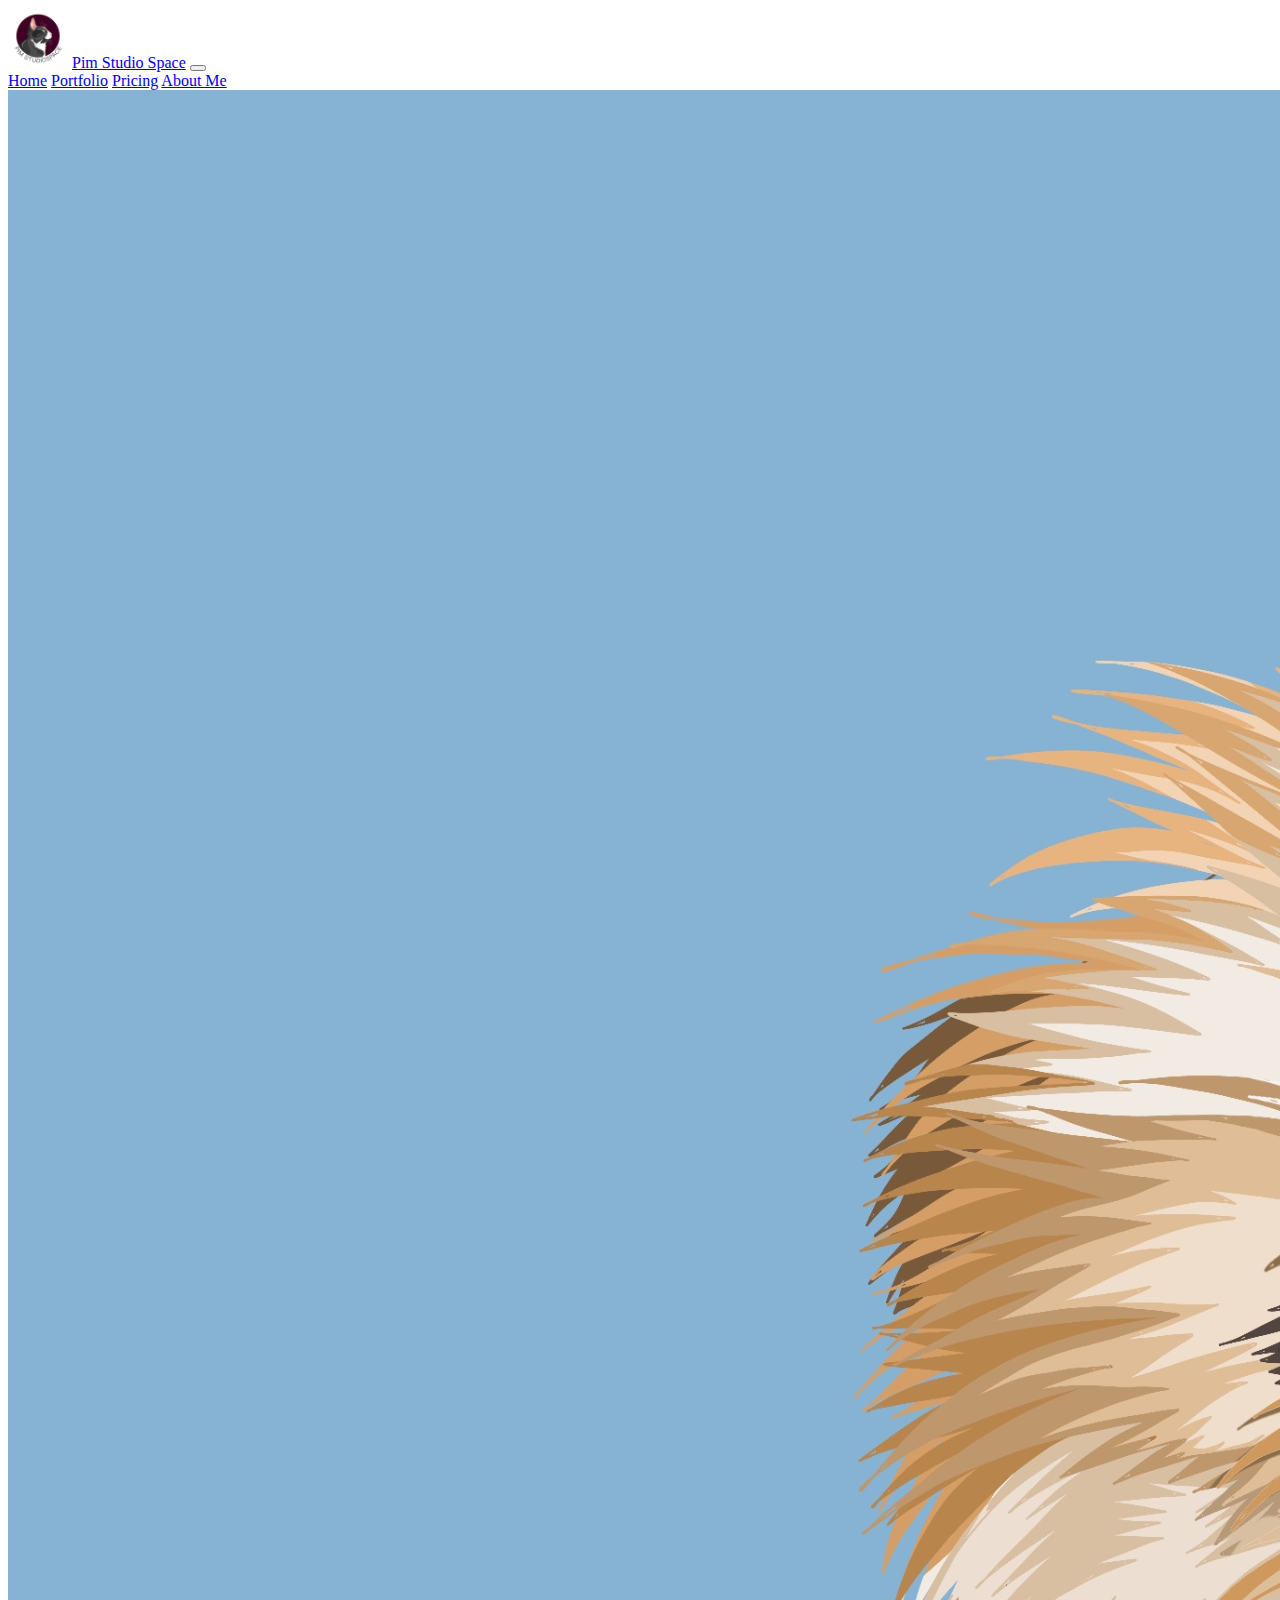
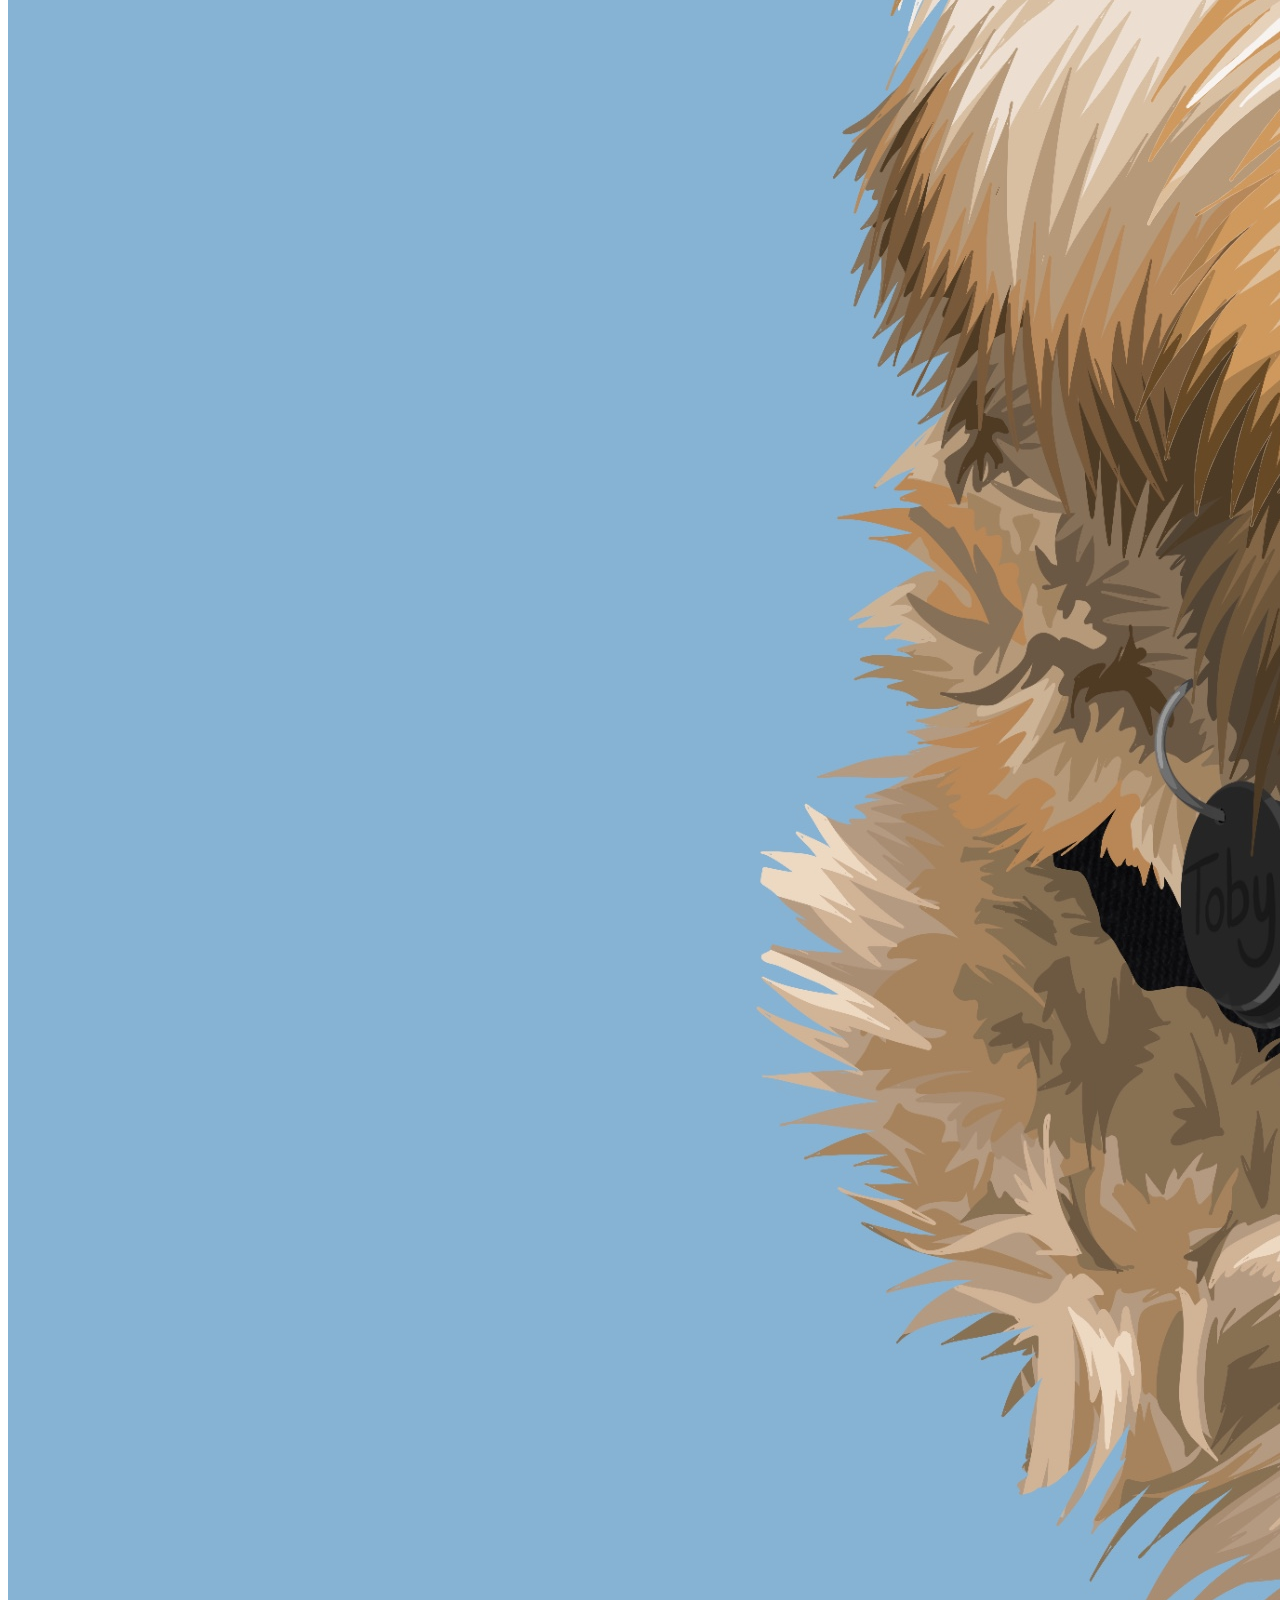
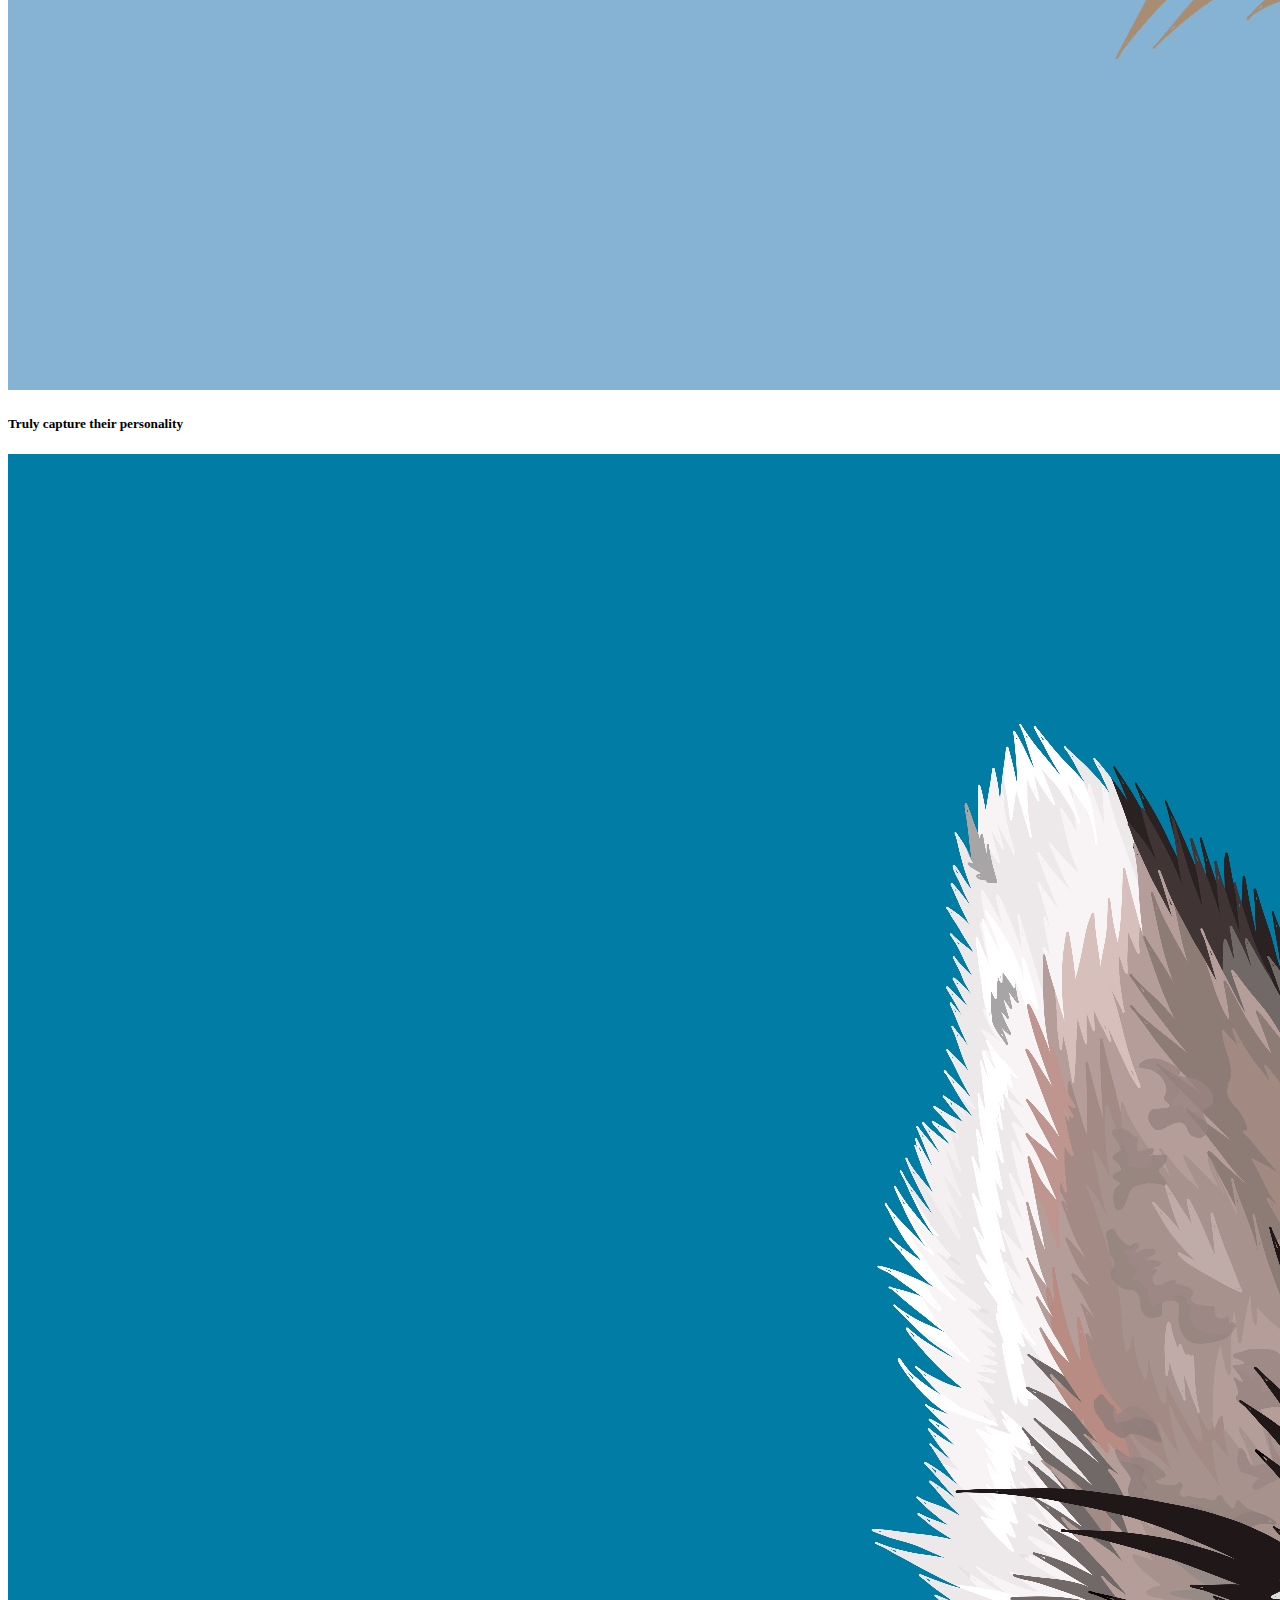
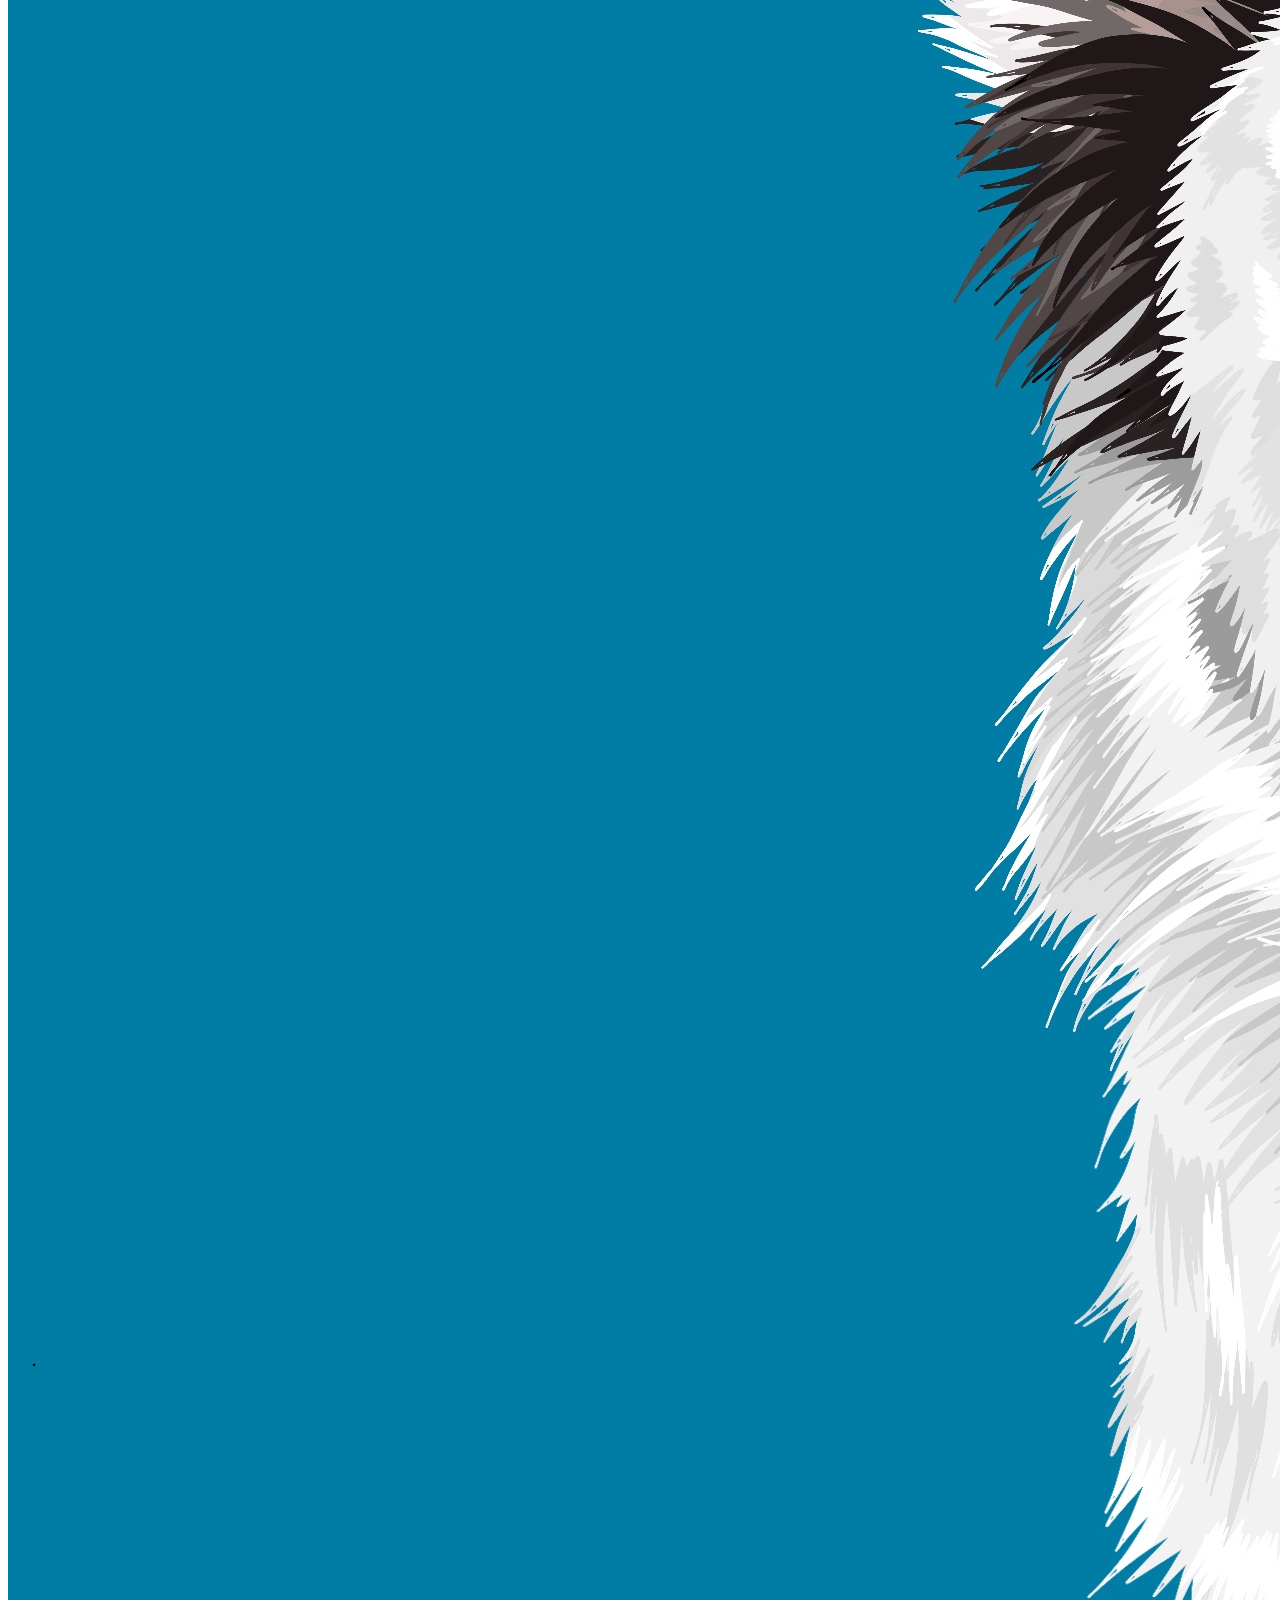
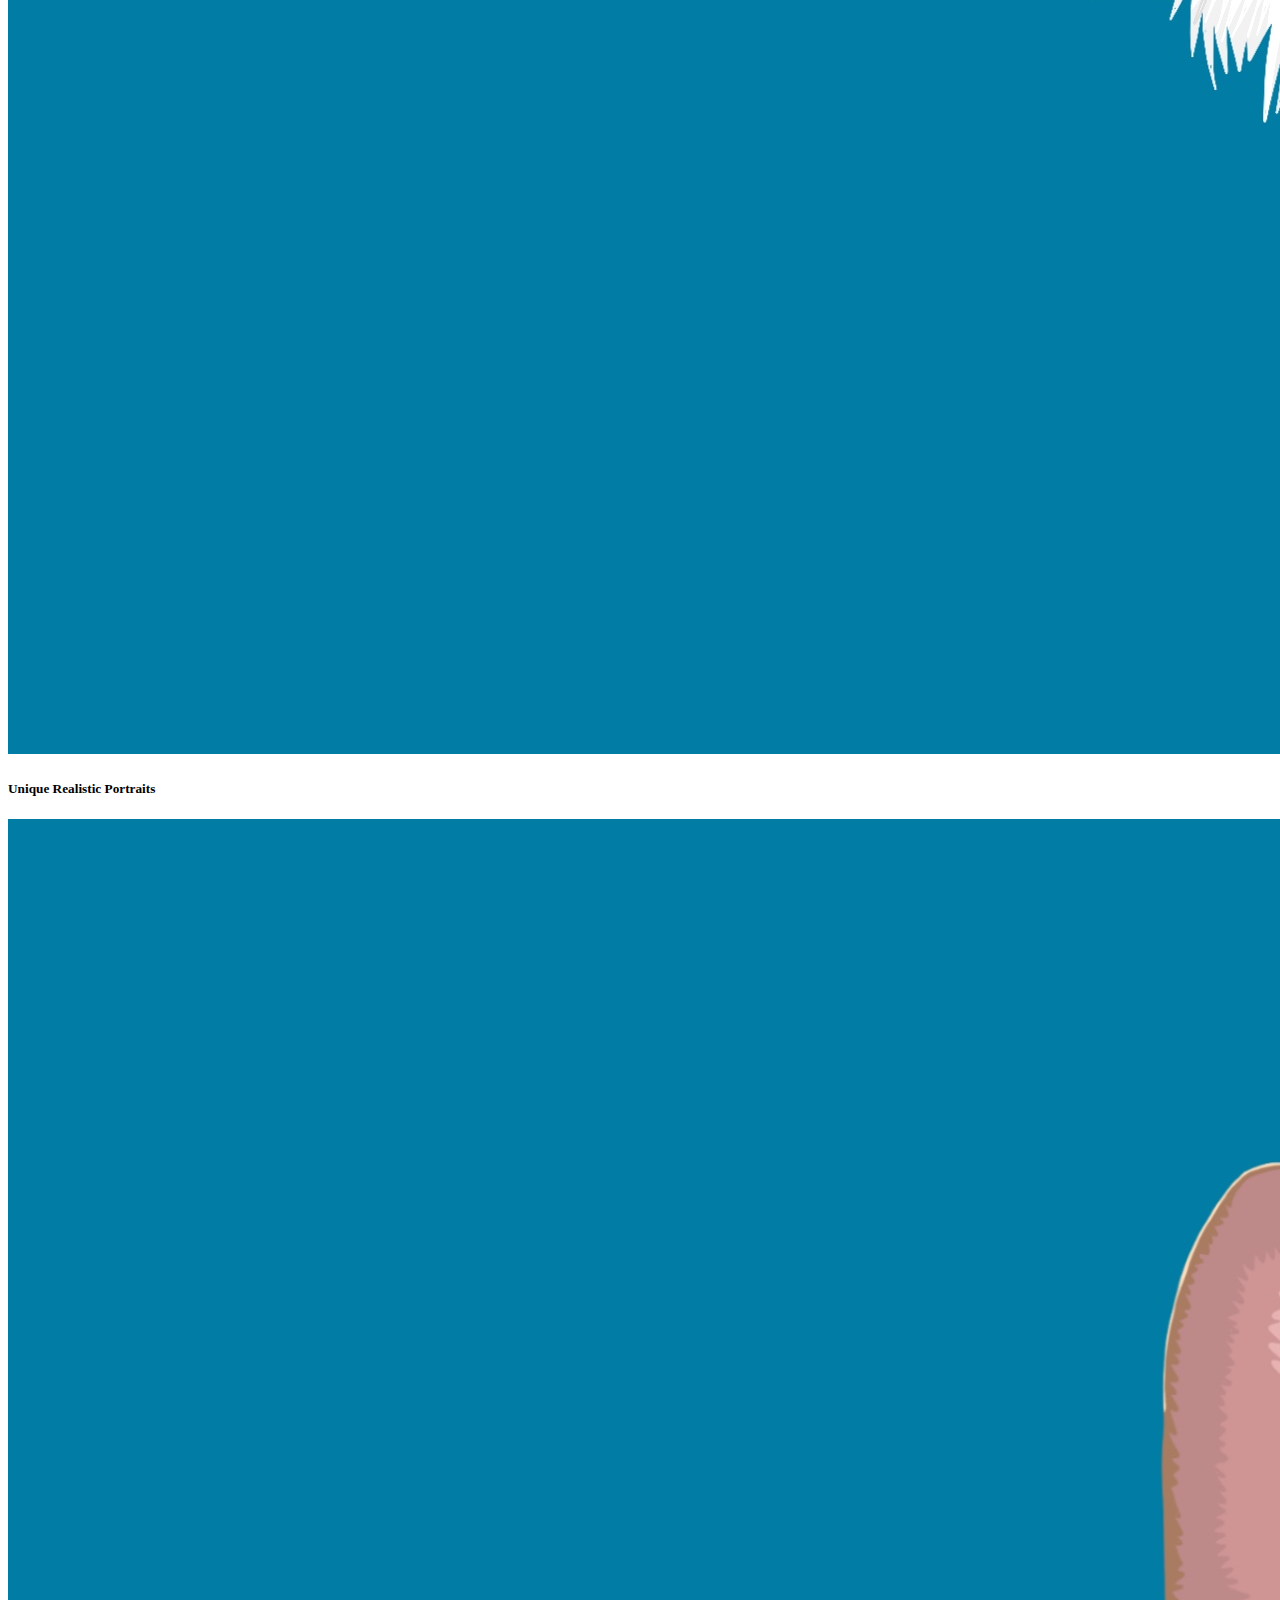
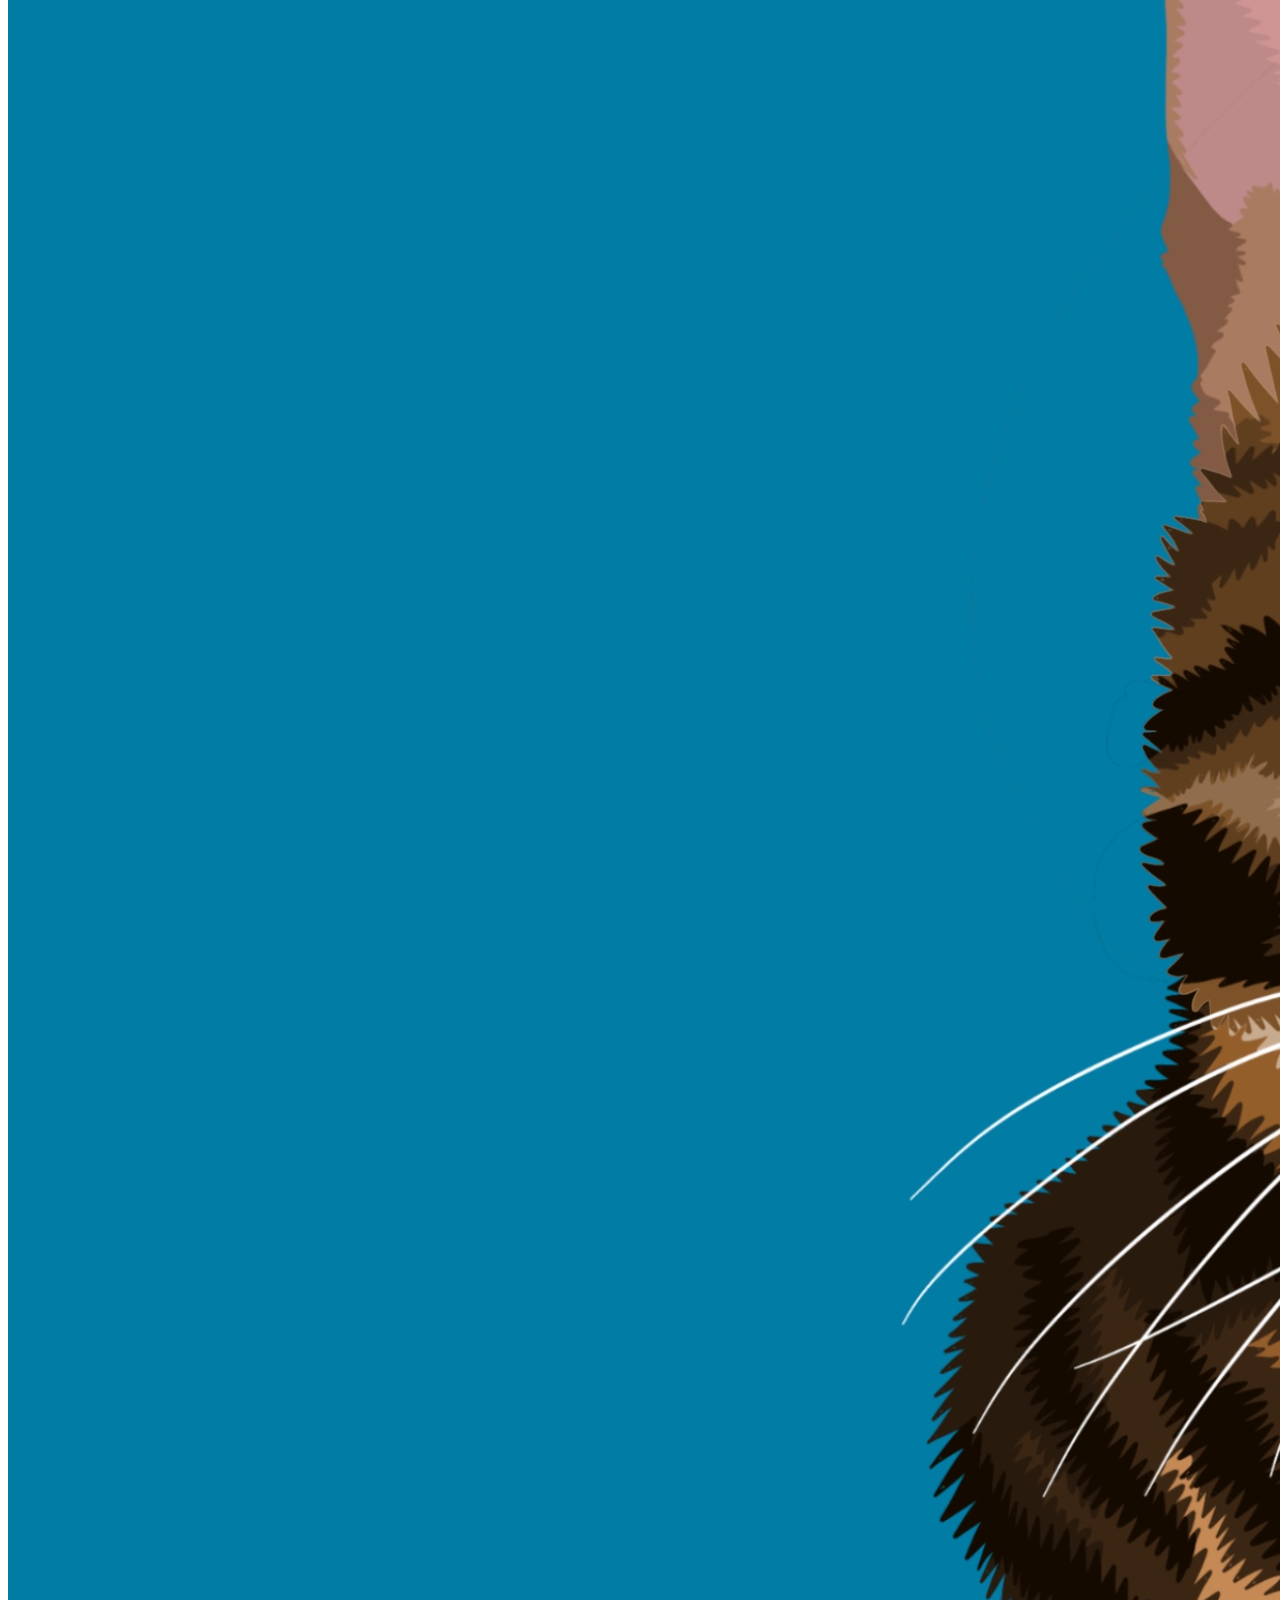
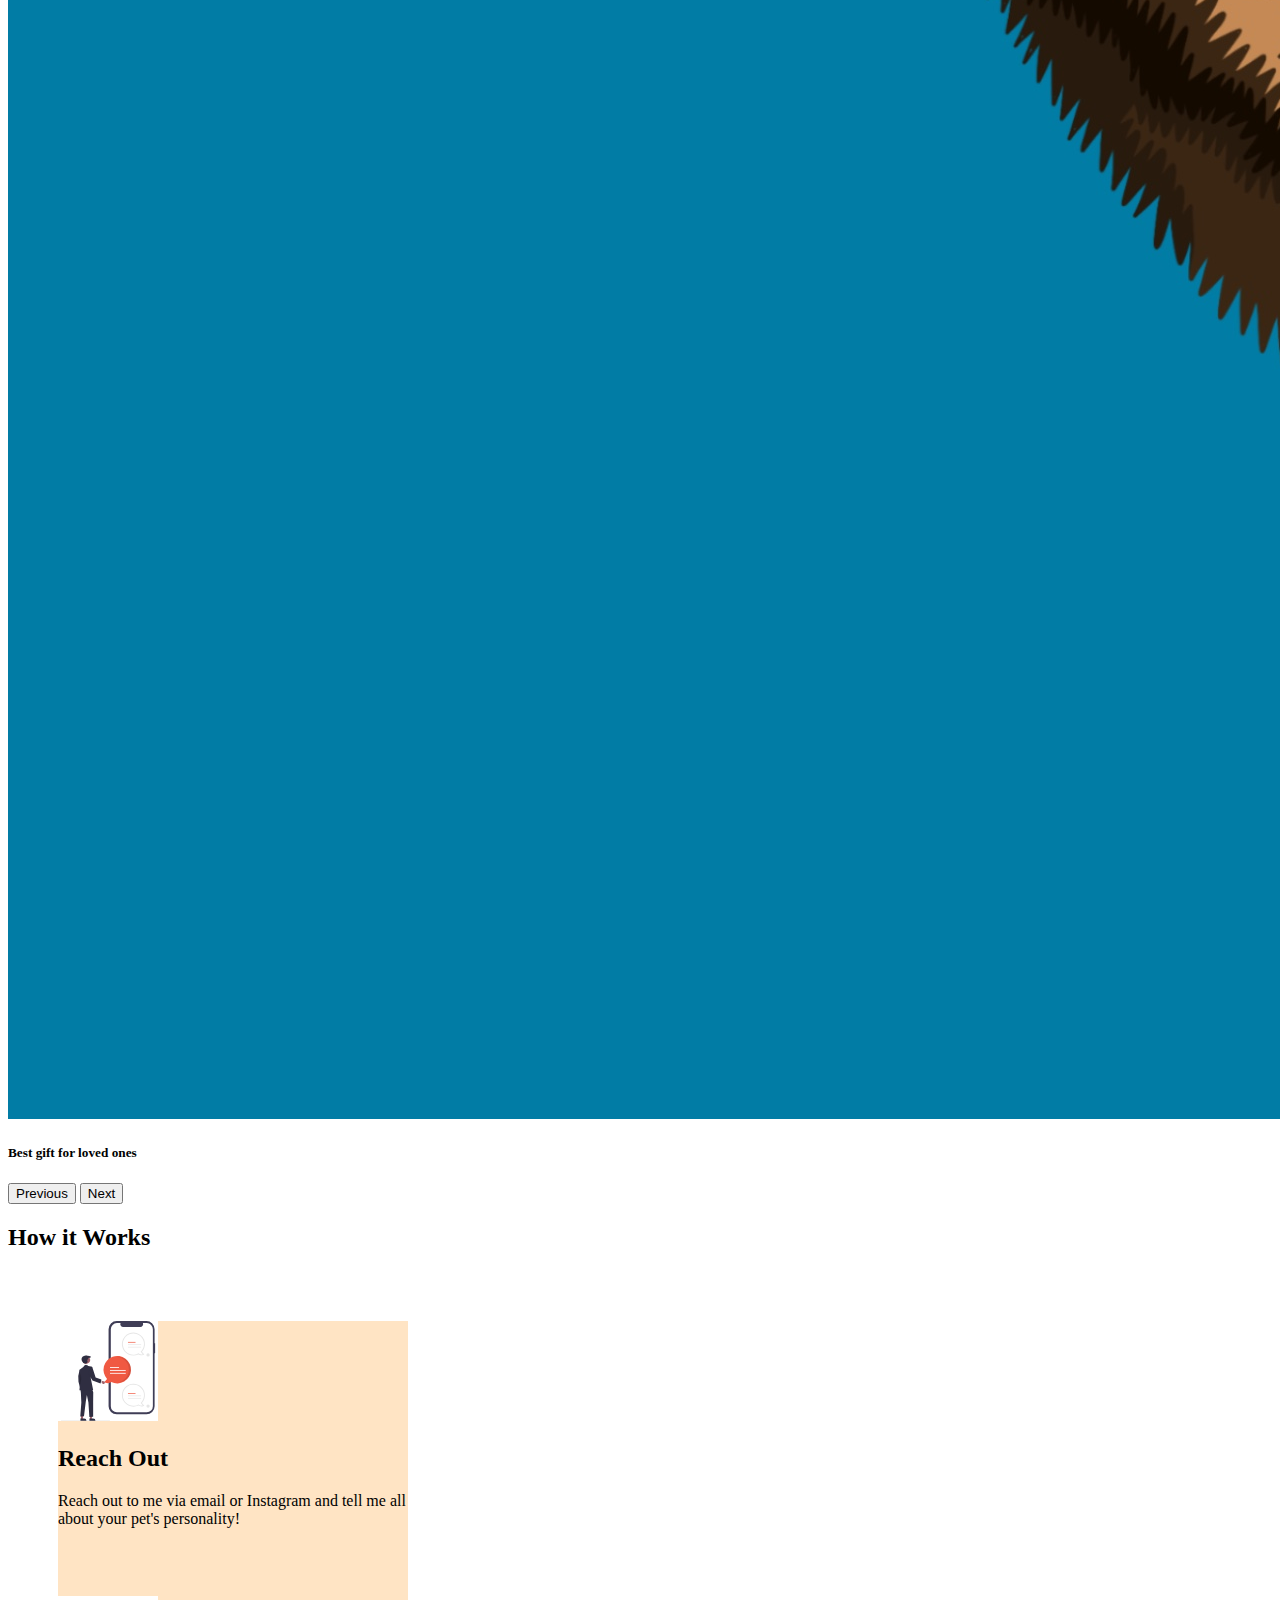
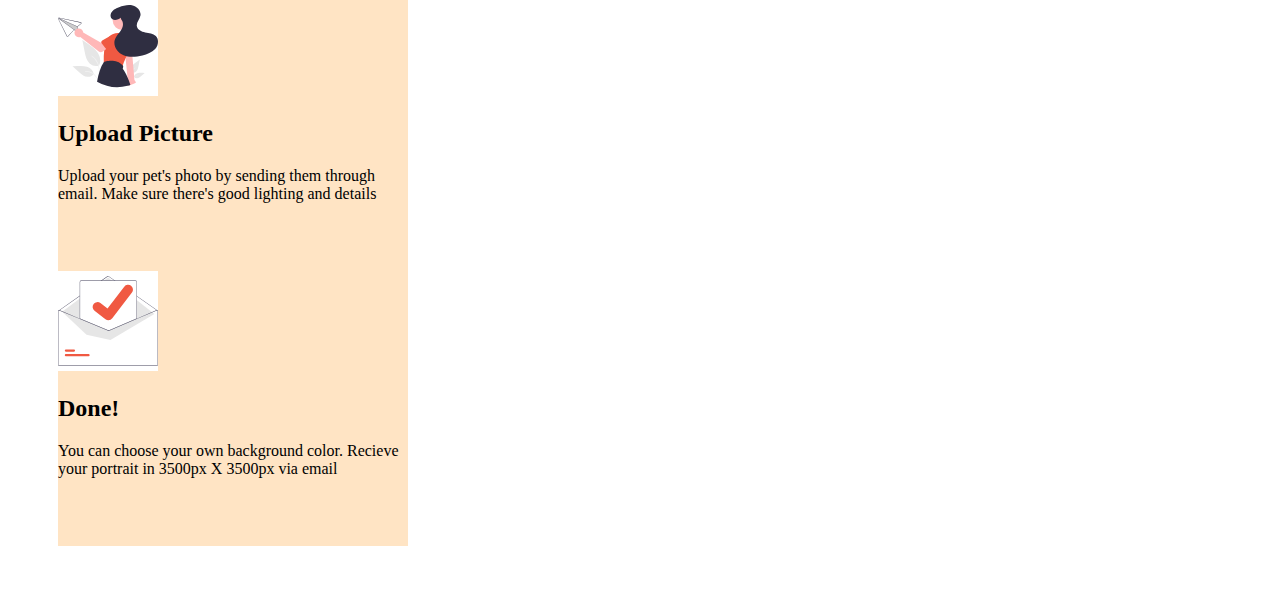
<file: index.html>
<!DOCTYPE html>
<html>
<head>
    <meta charset='utf-8'>
    <meta http-equiv='X-UA-Compatible' content='IE=edge'>
    <title>Pim Studio Space</title>
    <meta name='viewport' content='width=device-width, initial-scale=1'>
    <link href="https://cdn.jsdelivr.net/npm/bootstrap@5.2.3/dist/css/bootstrap.min.css" rel="stylesheet" integrity="sha384-rbsA2VBKQhggwzxH7pPCaAqO46MgnOM80zW1RWuH61DGLwZJEdK2Kadq2F9CUG65" crossorigin="anonymous">
    <script src="https://cdn.jsdelivr.net/npm/bootstrap@5.2.3/dist/js/bootstrap.bundle.min.js" integrity="sha384-kenU1KFdBIe4zVF0s0G1M5b4hcpxyD9F7jL+jjXkk+Q2h455rYXK/7HAuoJl+0I4" crossorigin="anonymous"></script>
    <link rel="stylesheet" href="css/web.css">


</head>

<body>

<nav class="navbar sticky-top navbar-expand-lg bg-light">
    <div class="container-fluid">
        <img src="images/Logo.jpg" alt="Logo" width="60px" height="60px" class="d-inline-block align-text-top">
        <a class="navbar-brand" href="index.html">Pim Studio Space</a>
        <button class="navbar-toggler" type="button" data-bs-toggle="collapse" data-bs-target="#navbarNavAltMarkup"
                aria-controls="navbarNavAltMarkup" aria-expanded="false" aria-label="Toggle navigation">
            <span class="navbar-toggler-icon"></span>
        </button>
        <div class="collapse navbar-collapse" id="navbarNavAltMarkup">
            <div class="navbar-nav">
                <a class="nav-link active" aria-current="page" href="#">Home</a>
                <a class="nav-link" href="https://pimstudio.webflow.io/" target="_blank" rel="noopener noreferrer">Portfolio</a>
                <a class="nav-link" href="prices.html">Pricing</a>
                <a class="nav-link" href="aboutme.html">About Me</a>
            </div>
        </div>
    </div>
</nav>


<!-- slideshow -->
<div id="carouselExampleInterval" class="carousel slide w-50 portraits-carousel" data-bs-ride="carousel">
    <div class="carousel-inner">
        <div class="carousel-item active" data-bs-interval="5000">
            <img src="images/Toby.jpg" class="d-block w-100" alt="...">
            <div class="carousel-caption">
                <h5>Truly capture their personality</h5>
            </div>
        </div>
        <div class="carousel-item" data-bs-interval="5000">
            <img src="images/Orbit.jpg" class="d-block w-100" alt="...">
            <div class="carousel-caption">
                <h5>Unique Realistic Portraits</h5>
            </div>
        </div>
        <div class="carousel-item" data-bs-interval="5000">
            <img src="images/Simba.jpg" class="d-block w-100" alt="...">
            <div class="carousel-caption">
                <h5>Best gift for loved ones</h5>
            </div>
        </div>
    </div>
    <button class="carousel-control-prev" type="button" data-bs-target="#carouselExampleInterval" data-bs-slide="prev">
        <span class="carousel-control-prev-icon" aria-hidden="true"></span>
        <span class="visually-hidden">Previous</span>
    </button>
    <button class="carousel-control-next" type="button" data-bs-target="#carouselExampleInterval" data-bs-slide="next">
        <span class="carousel-control-next-icon" aria-hidden="true"></span>
        <span class="visually-hidden">Next</span>
    </button>
</div>


<div class="pt-5 d-flex justify-content-center">
    <h2>How it Works</h2>
</div>
<!-- how to -->

<div class="container px-4 text-center">
    <div class="row gx-5 align-items-center how-to">
        <div class="col">
            <div class="border rounded p-3 how-to-card">
                <div>
                    <object class="how-to-icon" data="images/undraw_online_messaging_re_qft3.svg"></object>
                </div>
                <h2>Reach Out</h2>
                <p>Reach out to me via email or Instagram and tell me all about your pet's personality!</p>
            </div>
        </div>
        <div class="col">
            <div class=" border rounded p-3 how-to-card">
                <div>
                    <object class="how-to-icon" data="images/undraw_messaging_fun_re_vic9.svg"></object>
                </div>
                <h2>Upload Picture</h2>
                <p>Upload your pet's photo by sending them through email. Make sure there's good lighting and
                    details</p>
            </div>
        </div>
        <div class="col">
            <div class="border rounded p-3 how-to-card">
                <div>
                    <object class="how-to-icon" data="images/undraw_mail_sent_re_0ofv.svg"></object>
                </div>
                <h2>Done!</h2>
                <p>You can choose your own background color. Recieve your portrait in 3500px X 3500px via email</p>
            </div>
        </div>
    </div>
</div>


</body>
</html>
</file>
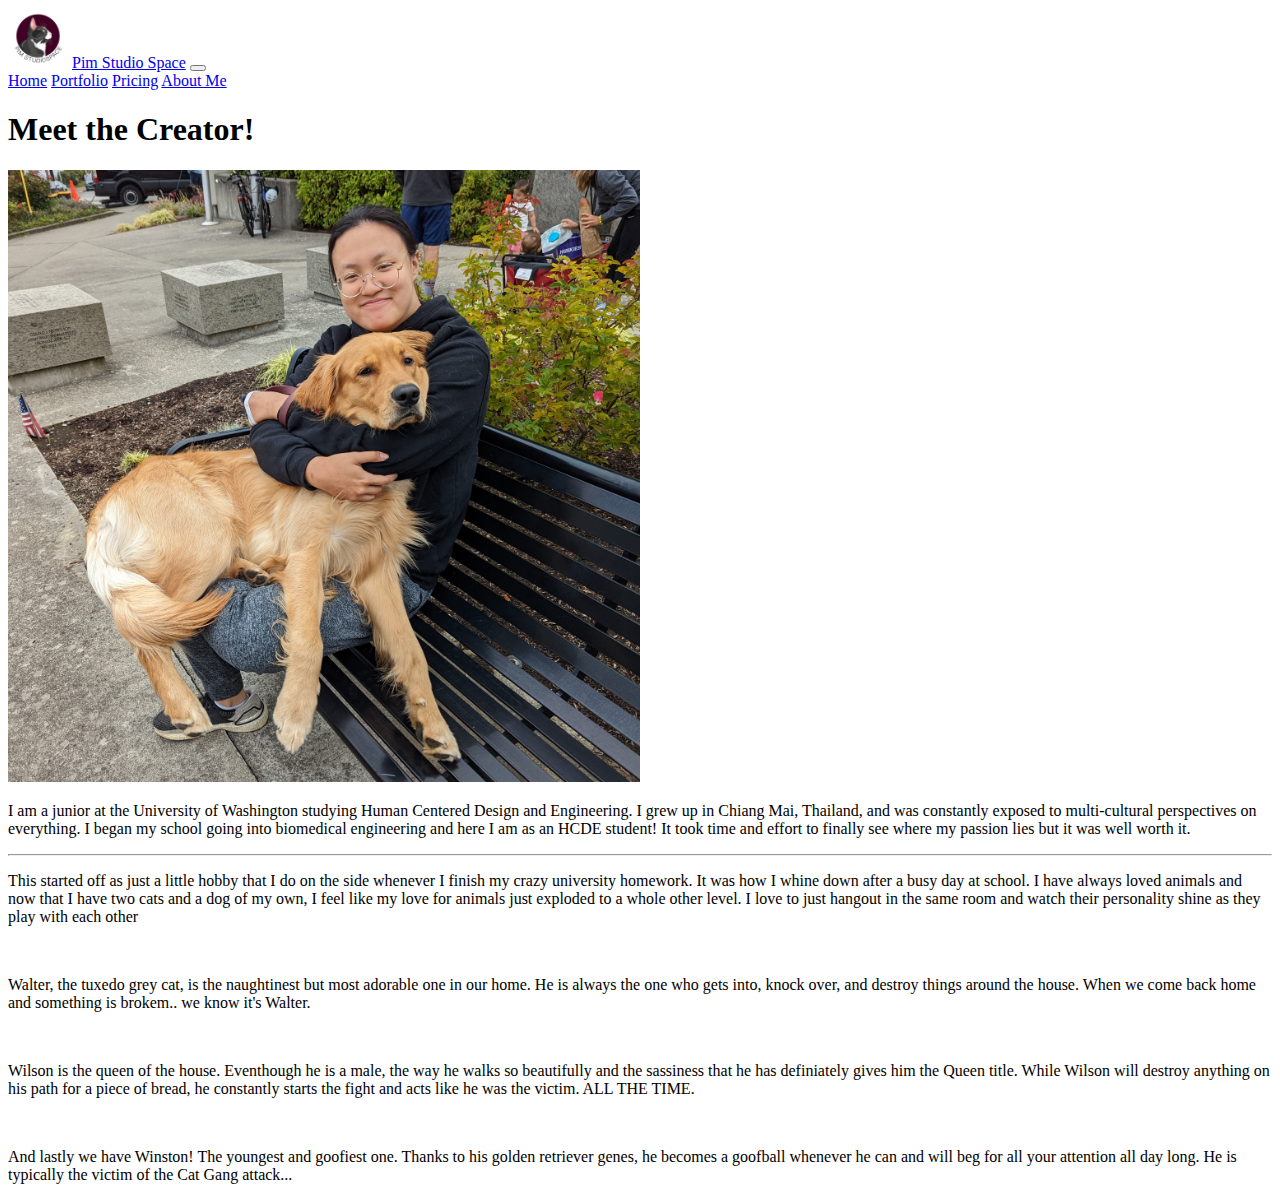
<file: aboutme.html>
<!DOCTYPE html>
<html lang="en">
<head>
    <meta charset="UTF-8">
    <meta http-equiv="X-UA-Compatible" content="IE=edge">
    <meta name="viewport" content="width=device-width, initial-scale=1.0">
    <link href="https://cdn.jsdelivr.net/npm/bootstrap@5.2.3/dist/css/bootstrap.min.css" rel="stylesheet" integrity="sha384-rbsA2VBKQhggwzxH7pPCaAqO46MgnOM80zW1RWuH61DGLwZJEdK2Kadq2F9CUG65" crossorigin="anonymous">
    <script src="https://cdn.jsdelivr.net/npm/bootstrap@5.2.3/dist/js/bootstrap.bundle.min.js" integrity="sha384-kenU1KFdBIe4zVF0s0G1M5b4hcpxyD9F7jL+jjXkk+Q2h455rYXK/7HAuoJl+0I4" crossorigin="anonymous"></script>
    <title>About Me</title>
</head>

<body>
  <nav class="navbar sticky-top navbar-expand-lg bg-light">
    <div class="container-fluid">
      <img src="images/Logo.jpg" alt="Logo" width="60px" height="60px" class="d-inline-block align-text-top">
      <a class="navbar-brand" href="index.html">Pim Studio Space</a>
      <button class="navbar-toggler" type="button" data-bs-toggle="collapse" data-bs-target="#navbarNavAltMarkup" aria-controls="navbarNavAltMarkup" aria-expanded="false" aria-label="Toggle navigation">
        <span class="navbar-toggler-icon"></span>
      </button>
      <div class="collapse navbar-collapse" id="navbarNavAltMarkup">
        <div class="navbar-nav">
          <a class="nav-link" aria-current="page" href="index.html">Home</a>
          <a class="nav-link" href="https://pimstudio.webflow.io/" target="_blank" rel="noopener noreferrer">Portfolio</a>
          <a class="nav-link" href="prices.html">Pricing</a>
          <a class="nav-link active" href="aboutme.html">About Me</a>
        </div>
      </div>
    </div>
  </nav>

  <div class="jumbotron m-4">
    <h1 class="display-4">Meet the Creator!</h1>
    <img src="images/pimandwinston.jpg" alt="hi" width="50%">
    <p class="lead mt-3">I am a junior at the University of Washington studying Human Centered Design and Engineering. I grew up in Chiang Mai, Thailand, and was constantly exposed to multi-cultural perspectives on everything. I began my school going into biomedical engineering and here I am as an HCDE student! It took time and effort to finally see where my passion lies but it was well worth it.</p>
    <hr class="my-4">
    <p>This started off as just a little hobby that I do on the side whenever I finish my crazy university homework. It was how I whine down after a busy day at school. I have always loved animals and now that I have two cats and a dog of my own, I feel like my love for animals just exploded to a whole other level. I love to just hangout in the same room and watch their personality shine as they play with each other </p>
    <br>
    <p>Walter, the tuxedo grey cat, is the naughtinest but most adorable one in our home. He is always the one who gets into, knock over, and destroy things around the house. When we come back home and something is brokem.. we know it's Walter.</p>
    <br>
    <p>Wilson is the queen of the house. Eventhough he is a male, the way he walks so beautifully and the sassiness that he has definiately gives him the Queen title. While Wilson will destroy anything on his path for a piece of bread, he constantly starts the fight and acts like he was the victim. ALL THE TIME.</p>
    <br>
    <p>And lastly we have Winston! The youngest and goofiest one. Thanks to his golden retriever genes, he becomes a goofball whenever he can and will beg for all your attention all day long. He is typically the victim of the Cat Gang attack... </p>
  </div>
</body>
</html>
</file>
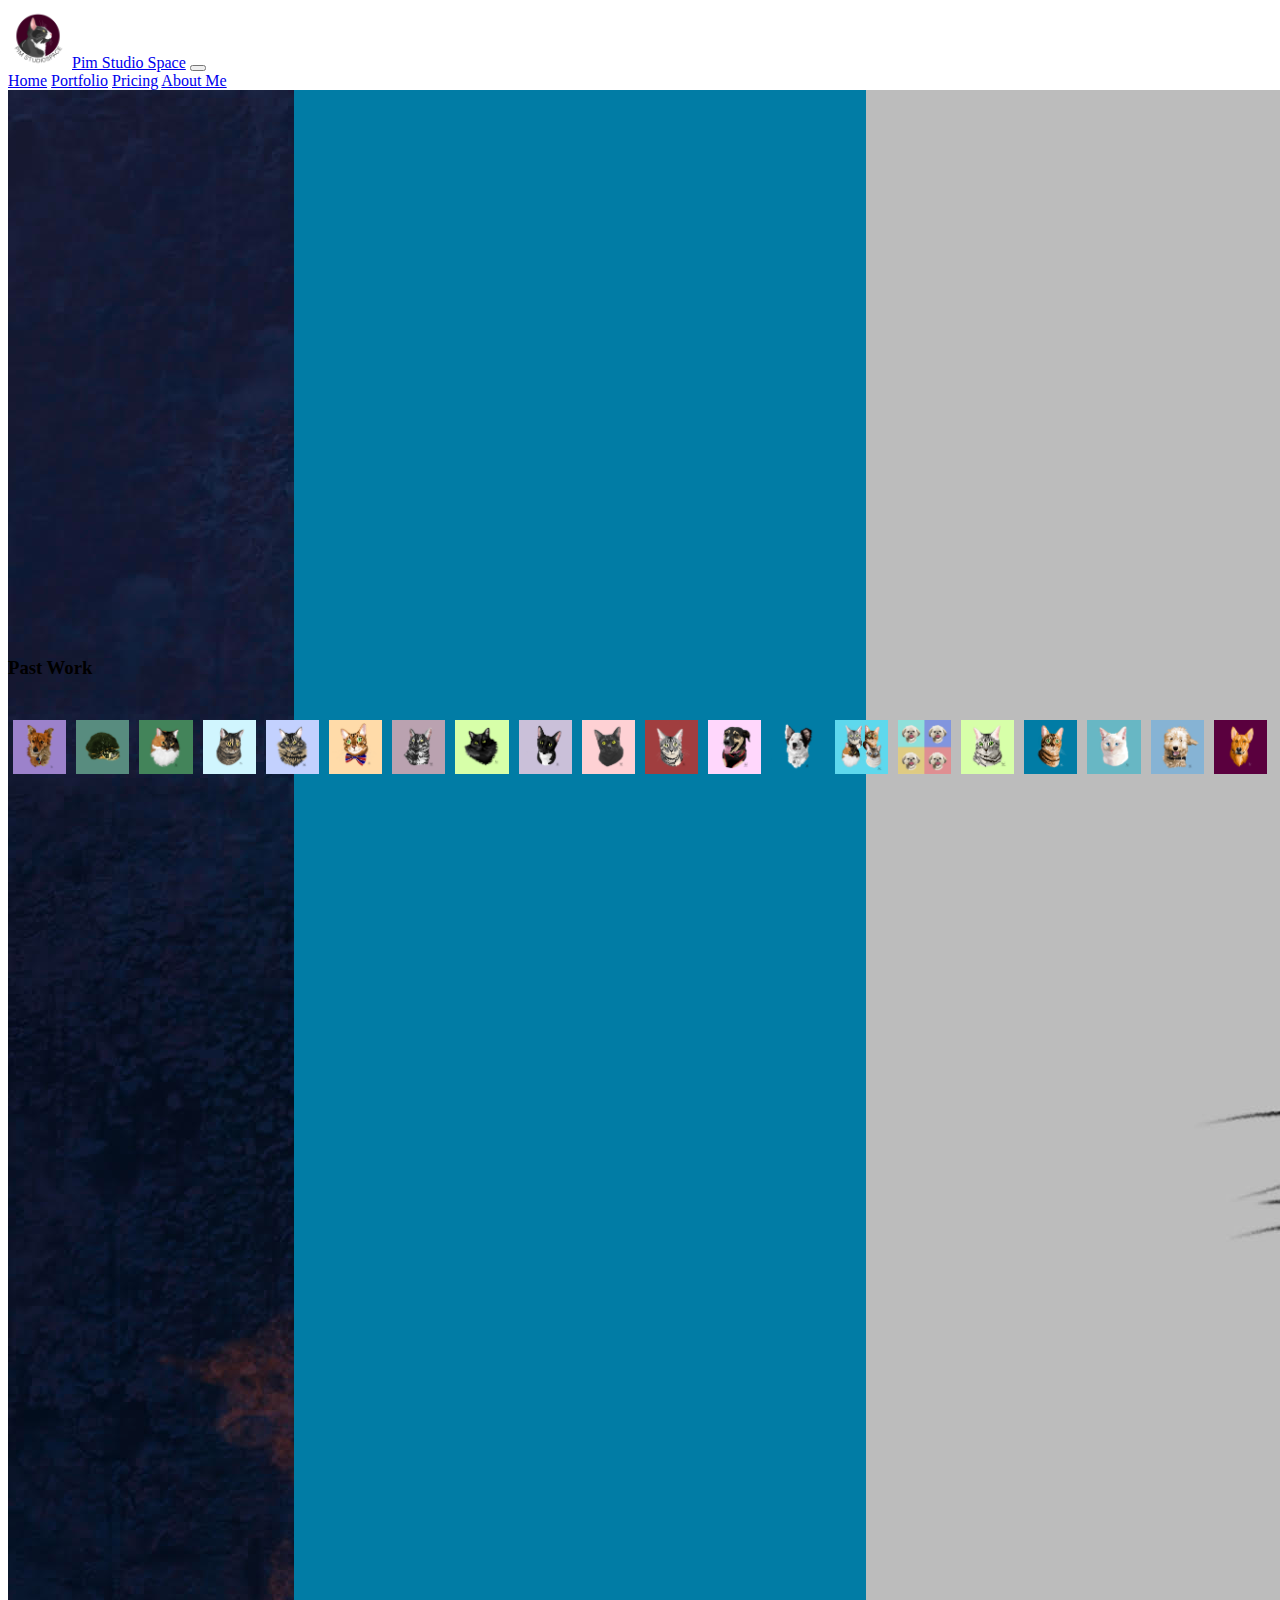
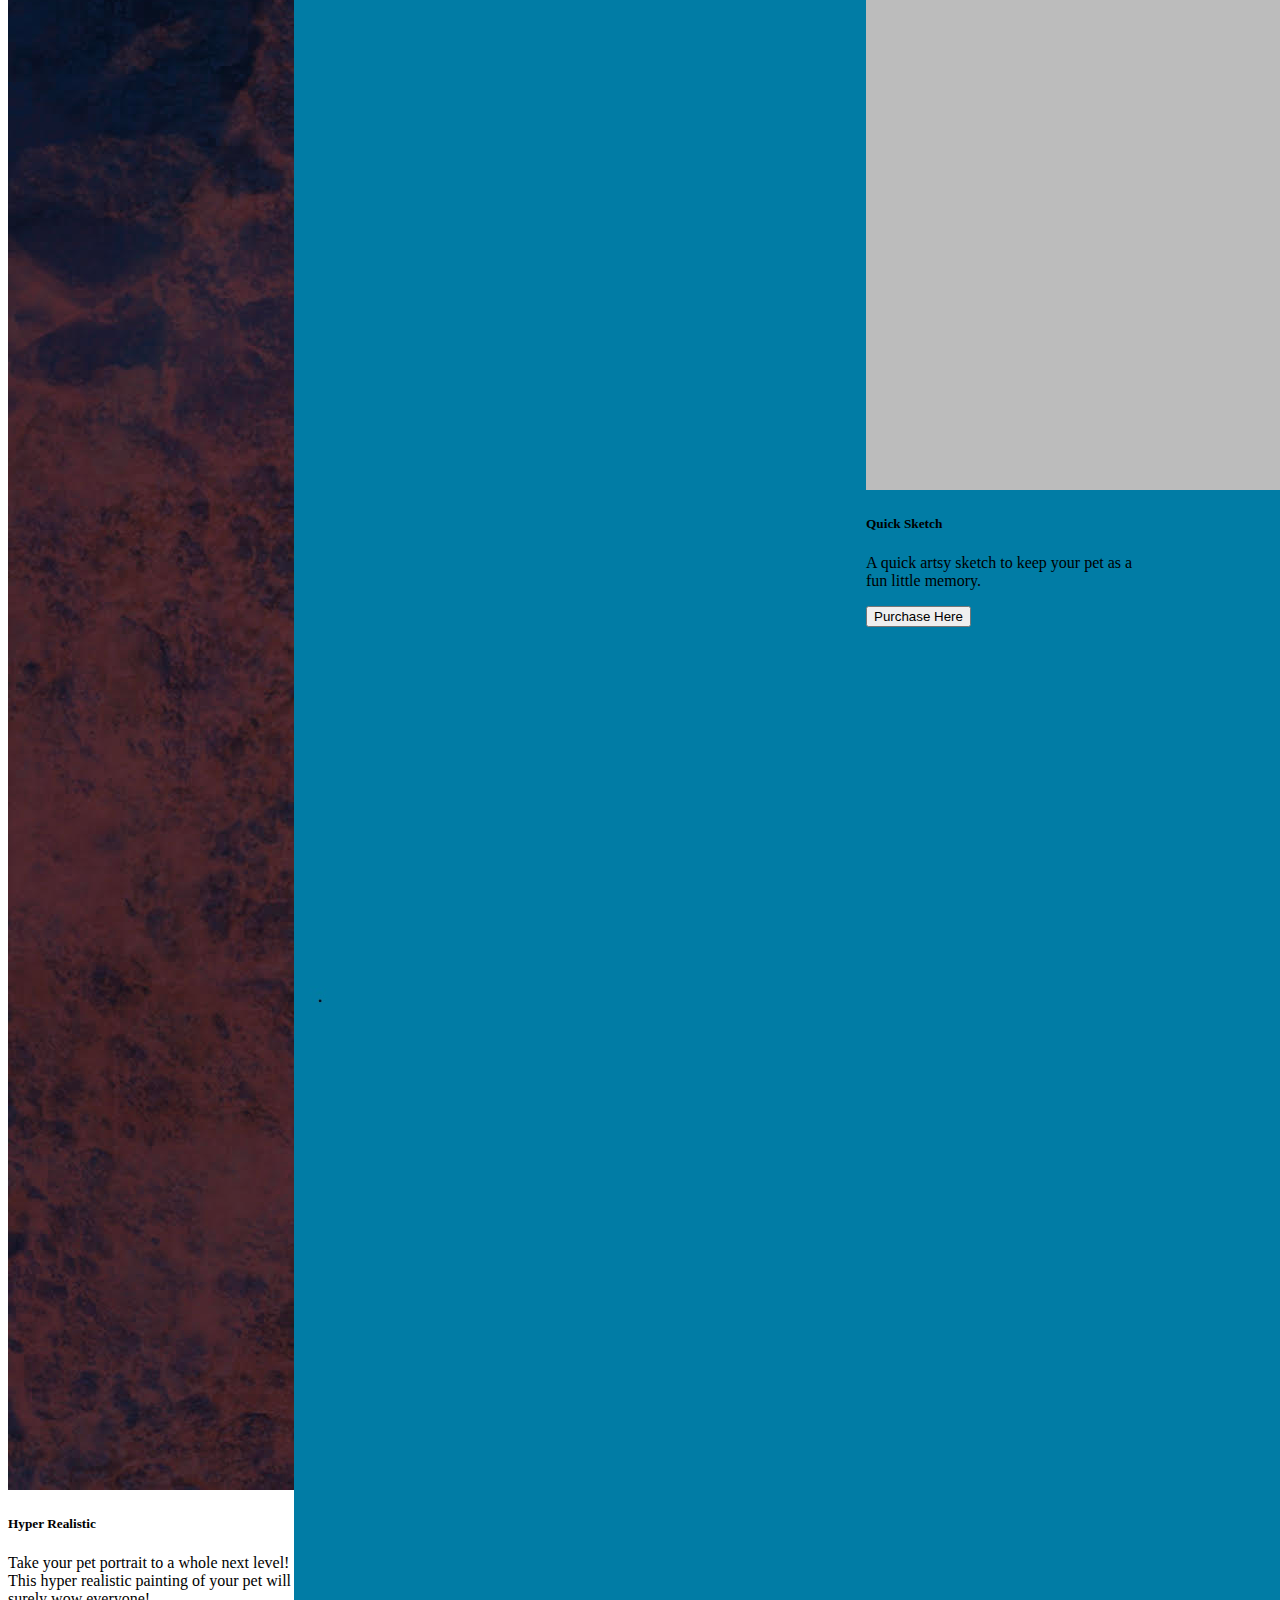
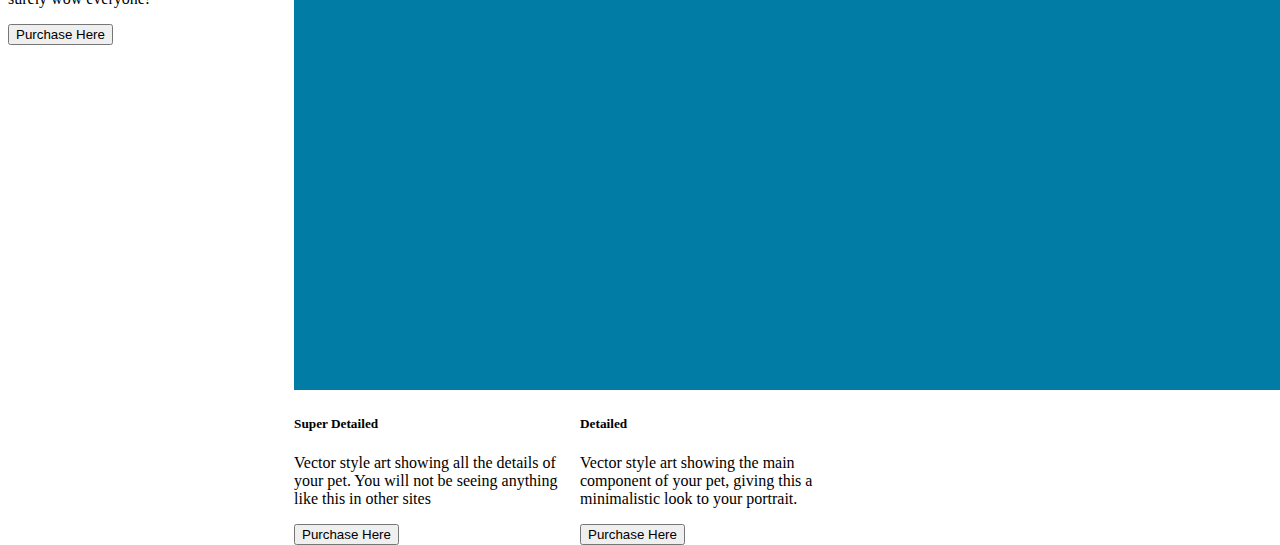
<file: prices.html>
<!DOCTYPE html>
<html lang="en">
<head>
    <meta charset="UTF-8">
    <meta http-equiv="X-UA-Compatible" content="IE=edge">
    <meta name="viewport" content="width=device-width, initial-scale=1.0">
    <link href="https://cdn.jsdelivr.net/npm/bootstrap@5.2.3/dist/css/bootstrap.min.css" rel="stylesheet" integrity="sha384-rbsA2VBKQhggwzxH7pPCaAqO46MgnOM80zW1RWuH61DGLwZJEdK2Kadq2F9CUG65" crossorigin="anonymous">
    <script src="https://cdn.jsdelivr.net/npm/bootstrap@5.2.3/dist/js/bootstrap.bundle.min.js" integrity="sha384-kenU1KFdBIe4zVF0s0G1M5b4hcpxyD9F7jL+jjXkk+Q2h455rYXK/7HAuoJl+0I4" crossorigin="anonymous"></script>
    <link rel="stylesheet" href="css/prices.css">
  <title>Prices</title>
</head>

<body>
    <nav class="navbar sticky-top navbar-expand-lg bg-light">
        <div class="container-fluid">
          <img src="images/Logo.jpg" alt="Logo" width="60px" height="60px" class="d-inline-block align-text-top">
          <a class="navbar-brand" href="index.html">Pim Studio Space</a>
          <button class="navbar-toggler" type="button" data-bs-toggle="collapse" data-bs-target="#navbarNavAltMarkup" aria-controls="navbarNavAltMarkup" aria-expanded="false" aria-label="Toggle navigation">
            <span class="navbar-toggler-icon"></span>
          </button>
          <div class="collapse navbar-collapse" id="navbarNavAltMarkup">
            <div class="navbar-nav">
              <a class="nav-link" aria-current="page" href="index.html">Home</a>
              <a class="nav-link" href="https://pimstudio.webflow.io/" target="_blank" rel="noopener noreferrer">Portfolio</a>
              <a class="nav-link active" href="prices.html">Pricing</a>
              <a class="nav-link" href="aboutme.html">About Me</a>
            </div>
          </div>
        </div>
      </nav>



      <div class="row">
        <div class="col-sm d-flex justify-content-center " >
            <div class="card portrait-card">
                <img src="images/walter.jpg" class="card-img-top" alt="...">
                <div class="card-body d-flex flex-column">
                <h5 class="card-title">Hyper Realistic</h5>
                <p class="card-text">Take your pet portrait to a whole next level! This hyper realistic painting of your pet will surely wow everyone!</p>
                <button type="button" class="btn btn-lg btn-primary mt-auto">Purchase Here</button>
              </div>
            </div>
        </div>

        <div class="col-sm d-flex justify-content-center">
            <div class="card portrait-card">
                <img src="images/Orbit.jpg" class="card-img-top" alt="...">
                <div class="card-body d-flex flex-column">
                    <h5 class="card-title">Super Detailed</h5>
                    <p class="card-text">Vector style art showing all the details of your pet. You will not be seeing anything like this in other sites</p>
                    <button type="button" class="btn btn-lg btn-primary mt-auto">Purchase Here</button>
                  </div>
            </div>
        </div>
        

        <div class="col-sm d-flex justify-content-center">
            <div class="card portrait-card">
                <img src="images/Simba.jpg" class="card-img-top" alt="...">
                <div class="card-body d-flex flex-column">
                  <h5 class="card-title">Detailed</h5>
                  <p class="card-text">Vector style art showing the main component of your pet, giving this a minimalistic look to your portrait.</p>
                  <button type="button" class="btn btn-lg btn-primary mt-auto">Purchase Here</button>
                </div>
              </div>
        </div>
        
        <div class="col-sm d-flex justify-content-center">
          <div class="card portrait-card ">
              <img src="images/sketch.jpg" class="card-img-top" alt="...">
              <div class="card-body d-flex flex-column">
                <h5 class="card-title">Quick Sketch</h5>
                <p class="card-text">A quick artsy sketch to keep your pet as a fun little memory.</p>
                
                <button type="button" class="btn btn-lg btn-primary mt-auto">Purchase Here</button>

              </div>
            </div>
        </div>
      </div>

    <br>
    <div><h3>
        Past Work
    </h3></div>
    <br>

    <div class="row">
        <div class="column">
            <img src="images/Bellatrix.jpg" alt="Snow" style="width:100%">
        </div>
        <div class="column">
            <img src="images/Untitled_Artwork%201.jpg" alt="Mountains" style="width:100%">
        </div>
        <div class="column">
            <img src="images/Candy.jpg" alt="Mountains" style="width:100%">
        </div>
        <div class="column">
            <img src="images/Charlie.jpg" alt="Mountains" style="width:100%">
        </div>
        <div class="column">
            <img src="images/Isla.jpg" alt="Snow" style="width:100%">
        </div>
        <div class="column">
            <img src="images/Jake.jpg" alt="Forest" style="width:100%">
        </div>
        <div class="column">
            <img src="images/Jax.jpg" alt="Mountains" style="width:100%">
        </div>
        <div class="column">
            <img src="images/Lola.jpg" alt="Mountains" style="width:100%">
        </div>
        <div class="column">
            <img src="images/Lucas.jpg" alt="Mountains" style="width:100%">
        </div>
        <div class="column">
            <img src="images/Luna.jpg" alt="Snow" style="width:100%">
        </div>
        <div class="column">
            <img src="images/Maze.jpg" alt="Forest" style="width:100%">
        </div>
        <div class="column">
            <img src="images/Mora.jpg" alt="Mountains" style="width:100%">
        </div>
        <div class="column">
            <img src="images/Orbit.jpg" alt="Mountains" style="width:100%">
        </div>
        <div class="column">
            <img src="images/Paris.jpg" alt="Mountains" style="width:100%">
        </div>
        <div class="column">
            <img src="images/Primmy.jpg" alt="Mountains" style="width:100%">
        </div>
        <div class="column">
            <img src="images/Raiden 1.jpg" alt="Snow" style="width:100%">
        </div>
        <div class="column">
            <img src="images/Simba.jpg" alt="Forest" style="width:100%">
        </div>
        <div class="column">
            <img src="images/Sinclair_.jpg" alt="Mountains" style="width:100%">
        </div>
        <div class="column">
            <img src="images/Toby.jpg" alt="Mountains" style="width:100%">
        </div>
        <div class="column">
            <img src="images/Blue.jpg" alt="Forest" style="width:100%">
        </div>
    </div>
</body>
</html>
</file>
<file: css/web.css>
.topnav {
    background-color: #333;
    overflow: hidden;
  }
  
  /* Style the links inside the navigation bar */
 


  .mainpage {
    margin: 3%;
    position: relative;
}
.portraits-carousel{
  margin: 0 auto;
}
  .border {
    background-color: white;
}

.how-to {
  padding: 50px;
}

.how-to-card {
  width: 350px;
  height: 275px;
  background-color: bisque;
}

.how-to-icon {
  background-color: white;
  width: 100px;
  height: 100px;
}
</file>
<file: css/prices.css>
.portrait-card {
    height: 530px;
    width: 286px;
}

.container {
    position: relative;
    width: 50%;
}

.row {
    display: flex;
}

.column {
    flex: 25%;
    padding: 5px;
}
</file>
